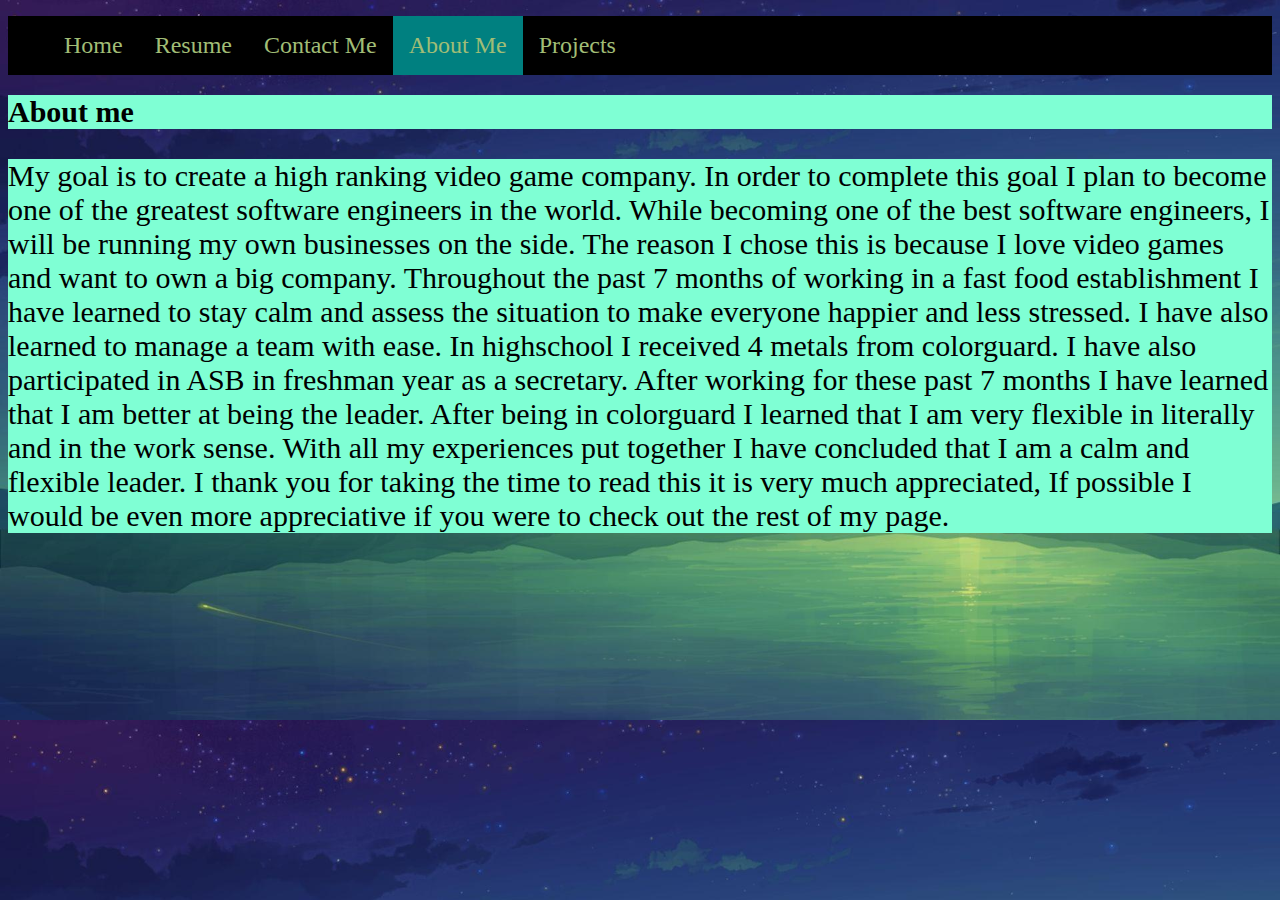
<file: aboutme.html>
<!DOCTYPE html>
<html class="image" div style="background-image: url('images/lol.jpg');">
        <head>
            <title>About me</title>
            <link rel="stylesheet" type="text/css" href="css/navbar.css"/>
        </head>
    <body>
         <ul class="navbar">
            <li><a href="index.html">Home</a></li>
            <li><a href="resume.html">Resume</a></li>
            <li><a href="contactme.html">Contact Me</a></li>
            <li class="active"><a href="aboutme.html">About Me</a></li>
            <li class="dropdown">
                <a href="#">Projects</a>
                <ul class="dropdown-content">
                    <li><a href="textadventure.html">Text Adventure</a></li>
                    <li><a href="Pythontextadventure.html">Python text adventure</a></li>
                    <li><a href="RSA.html">"RSA Project"</a></li>
                    <li><a href="#">Project 4</a></li>
                    <li><a href="#">Project 5</a></li>
                </ul>    
        </ul>
        <h1 class="ph title">About me</h1>
        <p class="ph"> My goal is to create a high ranking video game company. In order to complete this goal I plan to become one of the greatest software engineers in the world. While becoming one of the best software engineers, I will be running my own businesses on the side. The reason I chose this is because I love video games and want to own a big company.

            Throughout the past 7 months of working in a fast food establishment I have learned to stay calm and assess the situation to make everyone happier and less stressed. I have also learned to manage a team with ease.

            In highschool I received 4 metals from colorguard. I have also participated in ASB in freshman year as a secretary. After working for these past 7 months I have learned that I am better at being the leader. After being in colorguard I learned that I am very flexible in literally and in the work sense. 

            With all my experiences put together I have concluded that I am a calm and flexible leader. I thank you for taking the time to read this it is very much appreciated, If possible I would be even more appreciative if you were to check out the rest of my page.
        </p>

    </body>
</html>
</file>
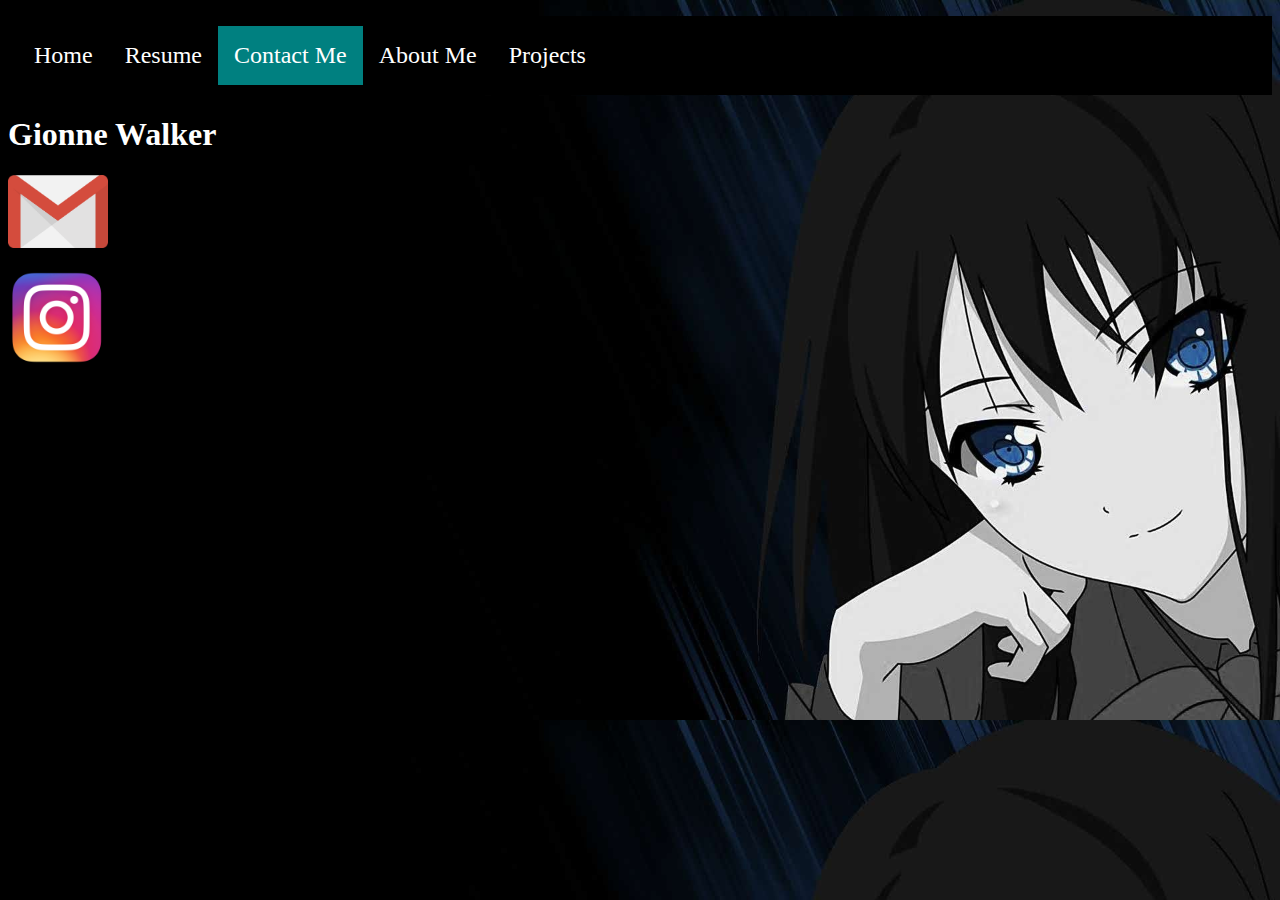
<file: contactme.html>
<!DOCTYPE html>
<html class="image" div style="background-image: url('images/black.jpg');">
    <head>
        <title>Contact Me</title>
        <link rel="stylesheet" type="text/css" href="css/navbar.css"/>
        <link rel="stylesheet" type="text/css" href="css/style.css"/>
    </head>
    <body> 
         <ul class="navbar">
            <li><a href="index.html">Home</a></li>
            <li><a href="resume.html">Resume</a></li>
            <li class="active"><a href="contactme.html">Contact Me</a></li>
            <li><a href="aboutme.html">About Me</a></li>
            <li class="dropdown">
                <a href="#">Projects</a>
                <ul class="dropdown-content">
                    <li><a href="textadventure.html">Text Adventure</a></li>
                    <li><a href="Pythontextadventure.html">Python text adventure</a></li>
                    <li><a href="RSA.html">"RSA Project"</a></li>
                    <li><a href="#">Project 4</a></li>
                    <li><a href="#">Project 5</a></li>
                </ul>    
        </ul> 
        <h1 class="title_design">Gionne Walker</h1>
        <p> <a href="https://mail.google.com/mail/u/0/?tab=rm#inbox?compose=new"><img src="images/Email.png" length="90px" width="100px"></a></p>
        <p> <a href="https://www.instagram.com/ogshadowking/"><img src="images/in.png" length="100px" width="100px"></a></p>
        <p></p>
    </body>
</html>
</file>
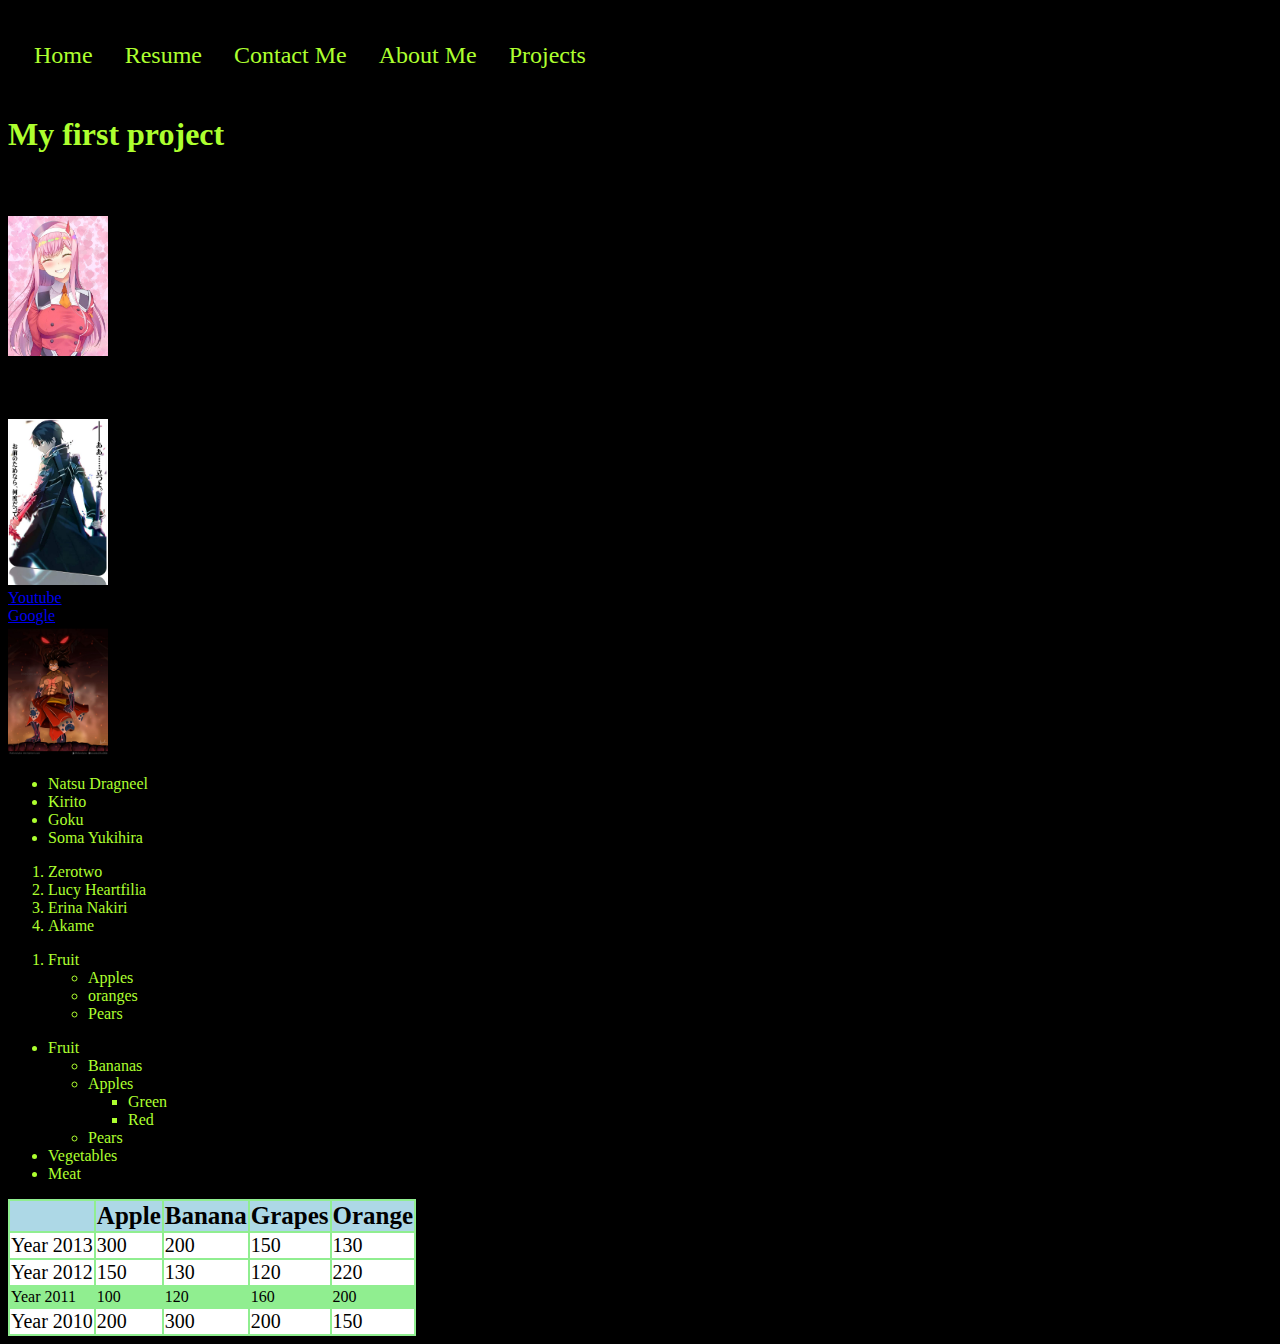
<file: dark.html>
<!DOCTYPE html>
<html style="background-color: black;">
    <head>
        <title>OG Shadow King's anime website</title>
         <link rel="stylesheet" type="text/css" href="css/style.css"/>
    </head>
    <body class="body">
         <ul class="navbar">
            <li><a href="index.html">Home</a></li>
            <li><a href="resume.html">Resume</a></li>
            <li><a href="contactme.html">Contact Me</a></li>
            <li><a href="aboutme.html">About Me</a></li>
            <li class="dropdown">
                <a href="#">Projects</a>
                <ul class="dropdown-content">
                    <li><a href="#">Project 1</a></li>
                    <li><a href="#">Project 2</a></li>
                    <li><a href="#">Project 3</a></li>
                    <li><a href="#">Project 4</a></li>
                    <li><a href="#">Project 5</a></li>
                </ul>    
        </ul>
        <h1>My first project</h1>
        <h3><p>Monkey D. Luffy</p></h3>
        <img src="images/zerotwo.jpg" alt="Zerotwo" width="100px">
        <br>
        <h3><p><i>Naruto Uzumaki</i></p></h3>
        <img src="images/kirito.jpg" alt="Kasuto Kirigaya" width="100px">
        <br>
        <a href="https://www.youtube.com"a>
        Youtube
        <br>
        <a href="https://www.google.com"a>
        Google
        <br>
        <a href="https://www.reddit.com/r/OnePiece/comments/df7bee/monkey_d_luffy/">
        <img src="images/monkeyd.luffy_4thgear.jpg" width="100px" height="130px"></a>
        <lr>
        <br>
        <ul>
            <li>Natsu Dragneel</li>
            <li>Kirito</li>
            <li>Goku</li> 
            <li>Soma Yukihira</li>
        </ul>
        <ol>
            <li>Zerotwo</li>
            <li>Lucy Heartfilia</li>
            <li>Erina Nakiri</li>
            <li>Akame</li>
        </ol>
        <oL>
            <li>Fruit</li>
                <ul>
                    <li>Apples</li>
                    <li>oranges</li>
                    <li>Pears</li>
                </ul>
        </ol>
        <ul>
            <li>Fruit</li>
                <ul>  
                    <li>Bananas</li>
                    <li>Apples</li>  
                        <ul>
                        <li>Green</li>
                        <li>Red</li>
                        </ul>
                    <li>Pears</li>
                </ul>    
            <li>Vegetables</li>
            <li>Meat</li>
        </ul>
        <table class= "table1">
            <tr style="background-color:lightblue; color:black; font-size: 25px;">
                <th></th>
                <th>Apple</th>
                <th>Banana</th>
                <th>Grapes</th>
                <th>Orange</th>
            </tr>
            <tr class= "table2">
                <td>Year 2013</td>
                <td>300</td>
                <td>200</td>
                <td>150</td>
                <td>130</td>
            </tr>
            <tr class= "table2">
                <td>Year 2012</td>
                <td>150</td>
                <td>130</td>
                <td>120</td>
                <td>220</td>
            </tr>
            <trclass= "table2">
                <td>Year 2011</td>
                <td>100</td>
                <td>120</td>
                <td>160</td>
                <td>200</td>
            </tr>
            <tr class= "table2">
                <td>Year 2010</td>
                <td>200</td>
                <td>300</td>
                <td>200</td>
                <td>150</td>
            </tr>
        </table>
    </body> 
</html>
</file>
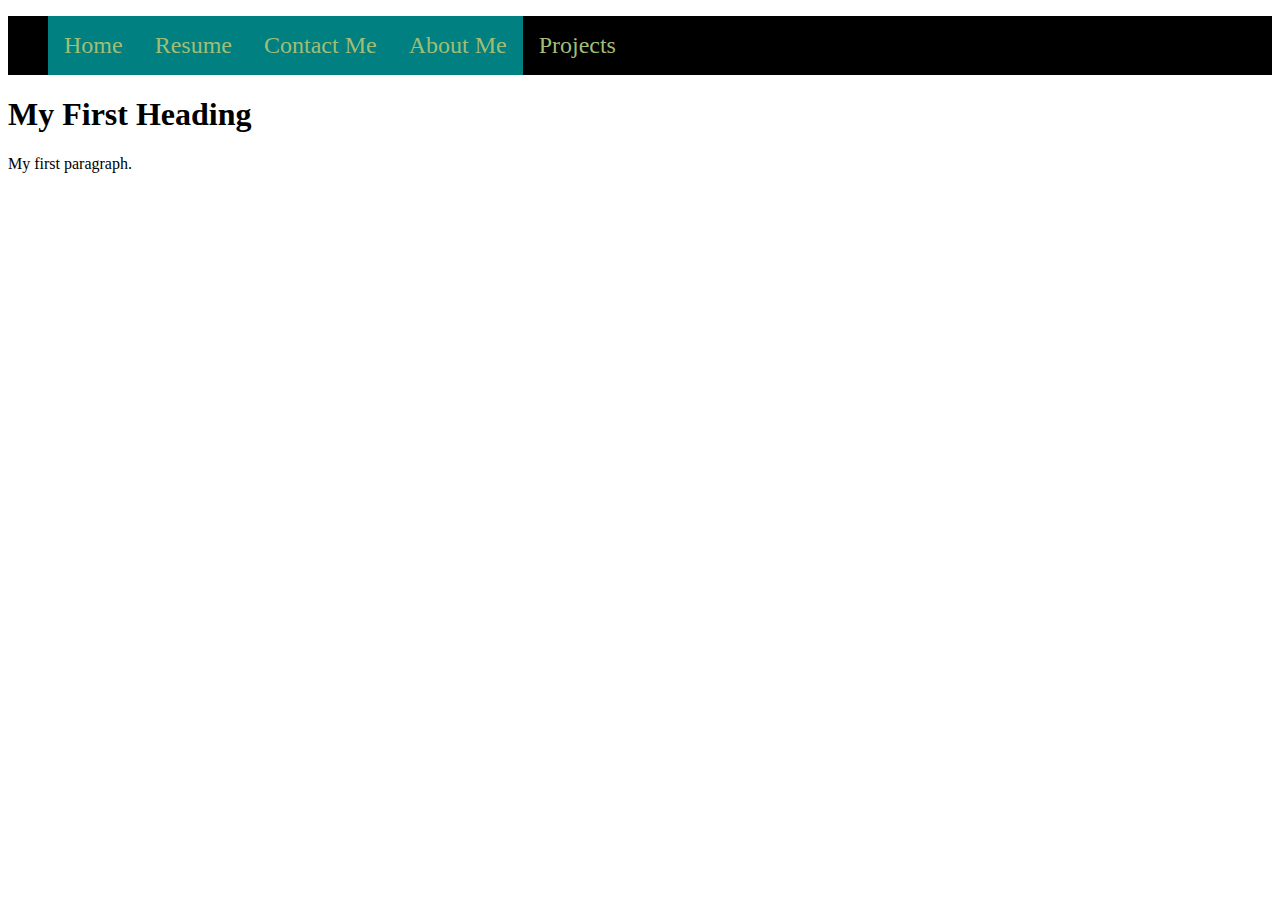
<file: navbar.html>
<!DOCTYPE html>
<html>
    <head>
        <title>Page Title</title>
        <link rel="stylesheet" type="text/css" href="css/navbar.css"/>
    </head>
    <body>

        <ul class="navbar">
            <li class="active"><a href="index.html">Home</a></li>
            <li class="active"><a href="resume.html">Resume</a></li>
            <li class="active"><a href="contactme.html">Contact Me</a></li>
            <li class="active"><a href="aboutme.html">About Me</a></li>
            <li class="dropdown">
                <a href="#">Projects</a>
                <ul class="dropdown-content">
                    <li><a href="#">Project 1</a></li>
                    <li><a href="#">Project 2</a></li>
                    <li><a href="#">Project 3</a></li>
                    <li><a href="#">Project 4</a></li>
                    <li><a href="#">Project 5</a></li>
                </ul>    
        </ul>

        <h1>My First Heading</h1>
        <p>My first paragraph.</p>

    </body>
</html>
</file>
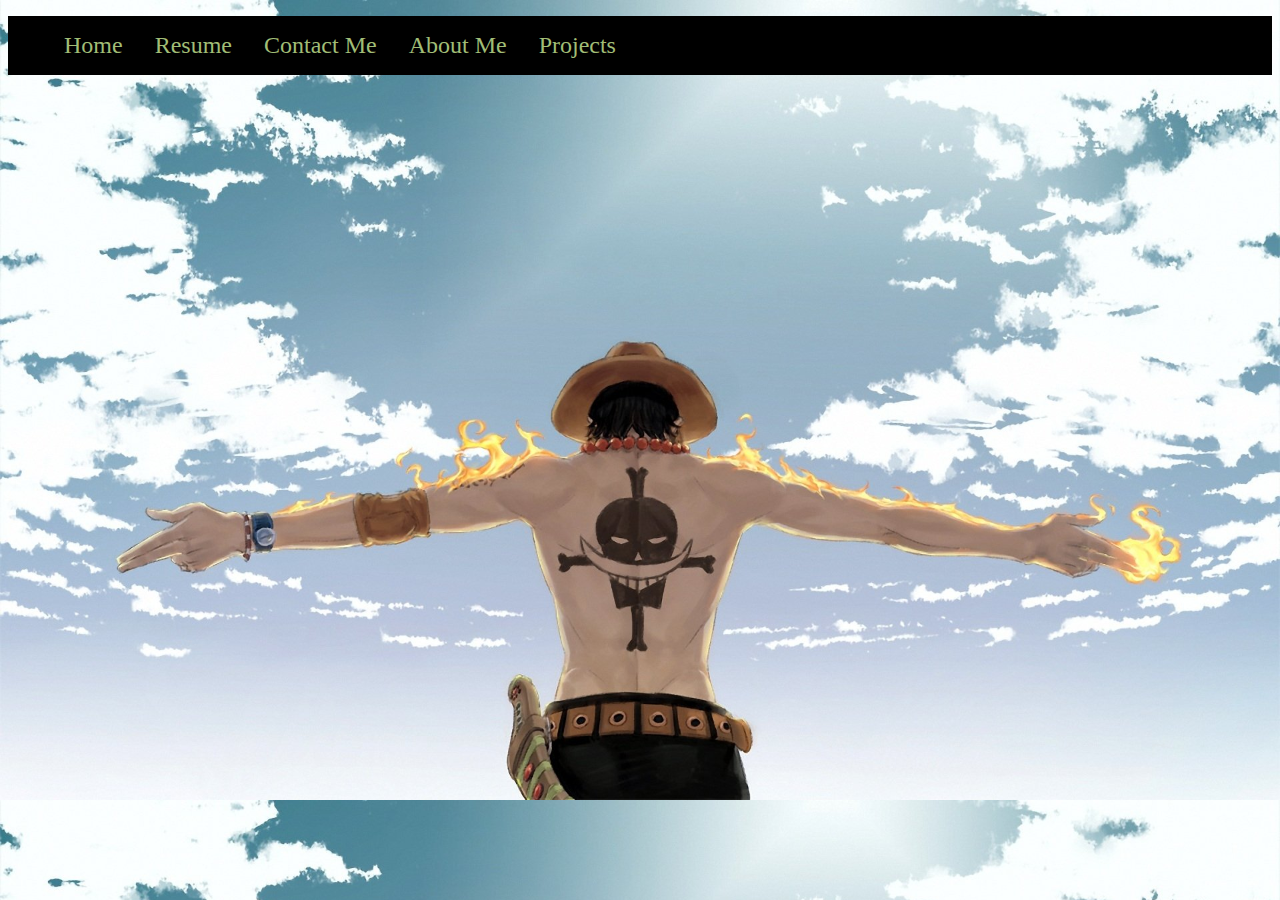
<file: Pythontextadventure.html>
<!DOCTYPE html>
<html class="image" div style="background-image: url('images/ace.jpg');">
        <head>
            <title>Python text adventure</title>
            <link rel="stylesheet" type="text/css" href="css/navbar.css"/>
        </head>
    <body>
        <ul class="navbar">
            <li><a href="index.html">Home</a></li>
            <li><a href="resume.html">Resume</a></li>
            <li><a href="contactme.html">Contact Me</a></li>
            <li><a href="aboutme.html">About Me</a></li>
            <li class="dropdown">
                <a href="#">Projects</a>
                <ul class="dropdown-content">
                    <li><a href="textadventure.html">Text Adventure</a></li>
                    <li><a href="Pythontextadventure.html">Python text adventure</a></li>
                    <li><a href="#">Project 3</a></li>
                    <li><a href="#">Project 4</a></li>
                    <li><a href="#">Project 5</a></li>
                </ul>    
        </ul>
        <h1 class="title"></h1>
        <p class="title"></p>

    </body>
</html>
<iframe height="400px" width="100%" src="https://repl.it/@GionneWalker/Python-story?lite=true" scrolling="no" frameborder="no" allowtransparency="true" allowfullscreen="true" sandbox="allow-forms allow-pointer-lock allow-popups allow-same-origin allow-scripts allow-modals"></iframe>
</file>
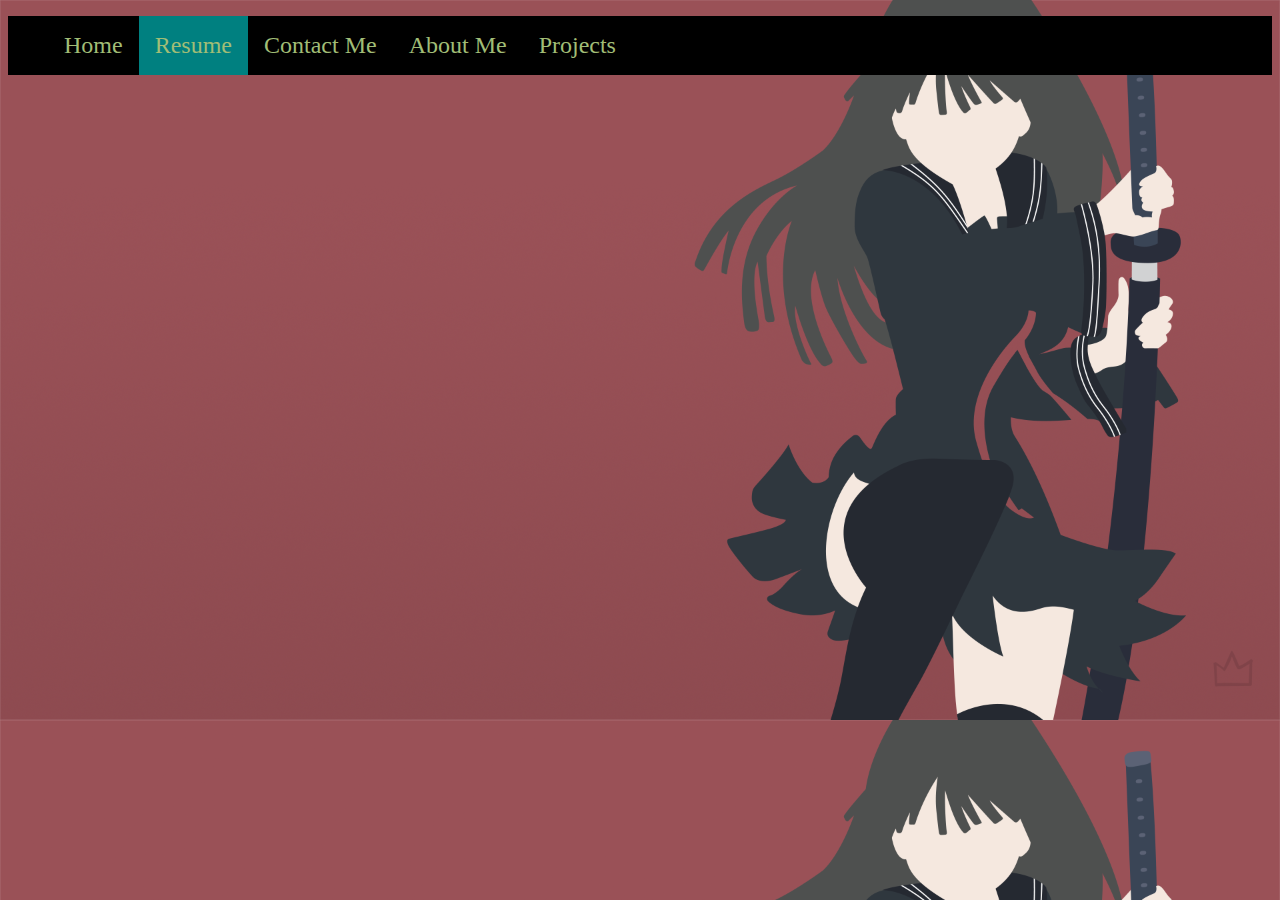
<file: resume.html>
<!DOCTYPE html>
<html class="image" div style="background-image: url('images/katana.png');">
        <head>
            <title>Resume</title>
            <link rel="stylesheet" type="text/css" href="css/navbar.css"/>
        </head>
    <body>
        <ul class="navbar">
            <li><a href="index.html">Home</a></li>
            <li class="active"><a href="resume.html">Resume</a></li>
            <li><a href="contactme.html">Contact Me</a></li>
            <li><a href="aboutme.html">About Me</a></li>
            <li class="dropdown">
                <a href="#">Projects</a>
                <ul class="dropdown-content">
                    <li><a href="textadventure.html">Text Adventure</a></li>
                    <li><a href="Pythontextadventure.html">Python text adventure</a></li>
                    <li><a href="RSA.html">"RSA Project"</a></li>
                    <li><a href="#">Project 4</a></li>
                    <li><a href="#">Project 5</a></li>
                </ul>    
        </ul>
        <h1 class="title"></h1>
        <p class="title"></p>

    </body>
</html>
</file>
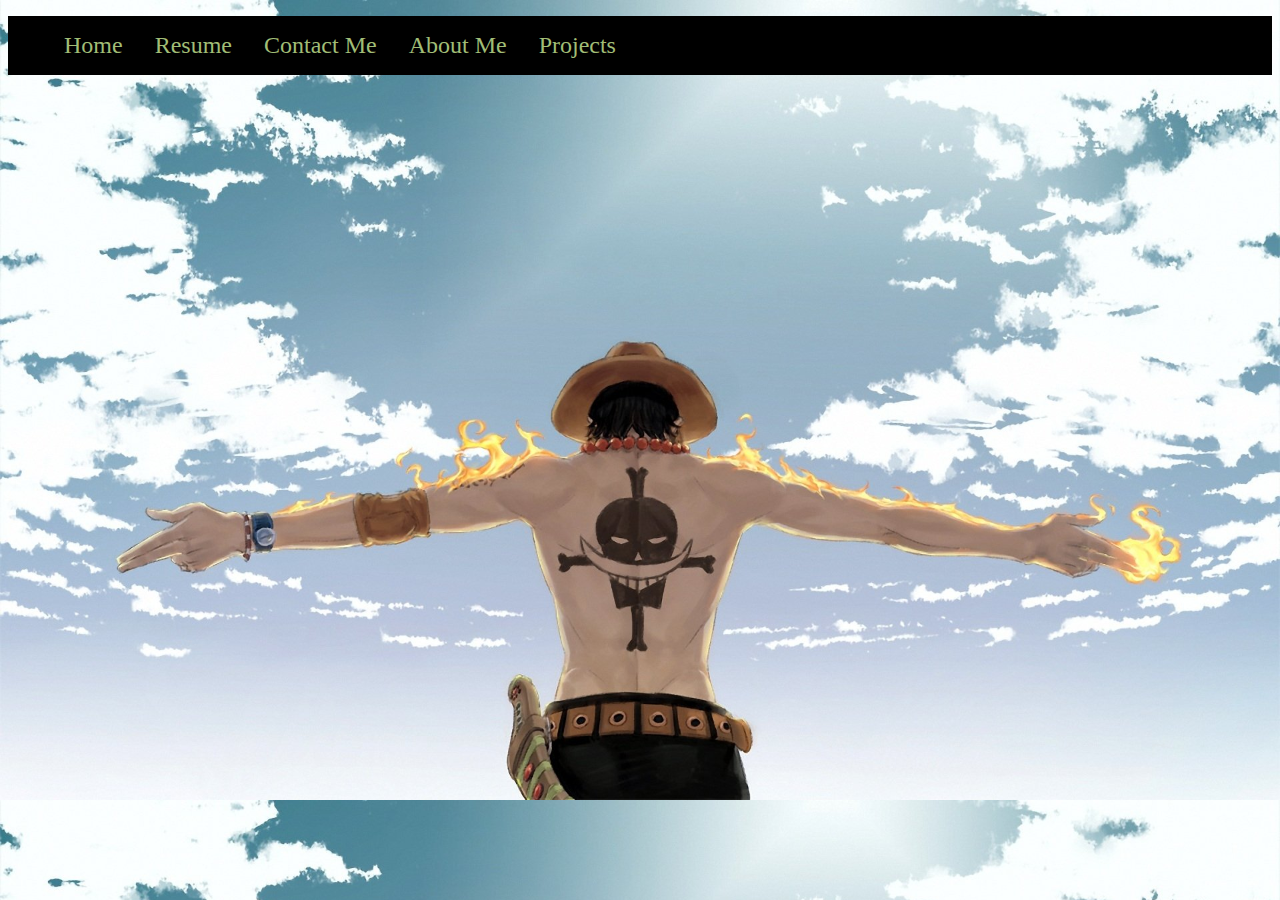
<file: RSA.html>
<!DOCTYPE html>
<html class="image" div style="background-image: url('images/ace.jpg');">
        <head>
            <title>Python text adventure</title>
            <link rel="stylesheet" type="text/css" href="css/navbar.css"/>
        </head>
    <body>
        <ul class="navbar">
            <li><a href="index.html">Home</a></li>
            <li><a href="resume.html">Resume</a></li>
            <li><a href="contactme.html">Contact Me</a></li>
            <li><a href="aboutme.html">About Me</a></li>
            <li class="dropdown">
                <a href="#">Projects</a>
                <ul class="dropdown-content">
                    <li><a href="textadventure.html">Text Adventure</a></li>
                    <li><a href="Pythontextadventure.html">Python text adventure</a></li>
                    <li><a href="RSA.html">"RSA Project"</a></li>
                    <li><a href="#">Project 4</a></li>
                    <li><a href="#">Project 5</a></li>
                </ul>    
        </ul>
        <h1 class="title"></h1>
        <p class="title"></p>

    </body>
</html>
<iframe height="400px" width="100%" src="https://replit.com/@GionneWalker/rsa-project-GionneWalker" scrolling="no" frameborder="no" allowtransparency="true" allowfullscreen="true" sandbox="allow-forms allow-pointer-lock allow-popups allow-same-origin allow-scripts allow-modals"></iframe>
</file>
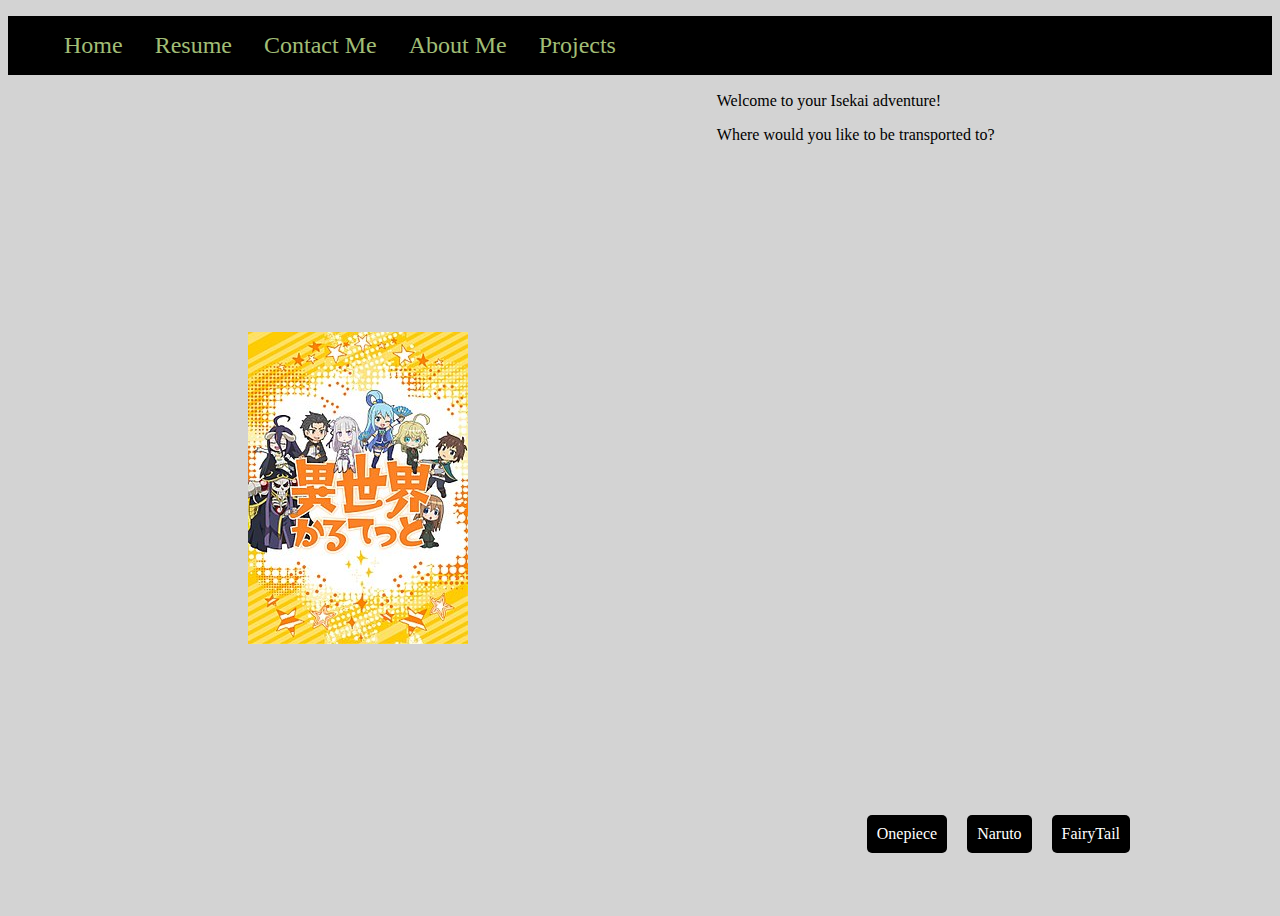
<file: textadventure.html>
<!DOCTYPE html>
<html style="background-color: lightgrey">
        <head>
            <title>Text adventure</title>
            <link rel="stylesheet" type="text/css" href="css/navbar.css" href="css/style.css"/>
            <style>
                #container{
                    position: absolute;
                    left: 0px;
                    right: 0px;
                    top: 76px;
                    bottom: 0px;
                    background-color:;
                }
                #left_pane{
                    background-color:;
                    height: 100%;
                    width: 56%;
                    float: left;
                    display: flex;
                    align-items: center;
                    justify-content: center; 
                }
                #right_pane{
                    background-color:;
                    height: 100%;
                    width: 44%;
                    float: left;
                }
                #story_text{
                    background-color:;
                    height: 80%;
                }
                #button_choices{
                    background-color:;
                    height: 20%;
                    display: flex;
                    align-items: center;
                    justify-content: center;

                }
                #story_img{
                    max-height: 100%;
                    max-width: 100%;
                    width: auto;
                    height: auto;

                }
                .buttons{
                    text-decoration: none;
                    color: white; 
                    background-color: black;
                    padding: 10px;
                    border-radius: 5px;
                    font-size: 16px;
                    margin: 10px;
                
                }
            </style>
        </head>
        
        
    <body>
        <ul class="navbar">
            <li><a href="index.html">Home</a></li>
            <li><a href="resume.html">Resume</a></li>
            <li><a href="contactme.html">Contact Me</a></li>
            <li><a href="aboutme.html">About Me</a></li>
            <li class="dropdown">
                <a href="#">Projects</a>
                <ul class="dropdown-content">
                    <li><a href="textadventure.html">Text Adventure</a></li>
                    <li><a href="Pythontextadventure.html">Python text adventure</a></li>
                    <li><a href="#">Project 3</a></li>
                    <li><a href="#">Project 4</a></li>
                    <li><a href="#">Project 5</a></li>
                </ul>    
        </ul>
        <h1 class="title"></h1>
        <p class="title"></p>
        <div id="container">
            <div id="left_pane">
                <img id="story_img" src="images/isekai3.jpg"/>
            </div>
            <div id="right_pane">
                <div id="story_text">
                    <p id="p1">Welcome to your Isekai adventure</p>
                    <p id="p2">You have been sent to the isekai portal</p>
                    <p id="p3">Which universe would you like to be sent to?</p>
                </div>
                <div id="button_choices">
                    <a id= "b1" class="buttons" href="#" onclick="bclick(1)">Onepiece</a>
                    <a id= "b2" class="buttons" href="#" onclick="bclick(2)">Naruto</a>
                    <a id= "b3" class="buttons" href="#" onclick="bclick(3)">Fairy Tail</a> 
                </div>
            </div>

        </div>    
    <script>
        var b1 = document.getElementById("b1");
        var b2 = document.getElementById("b2");
        var b3 = document.getElementById("b3");
        var img = document.getElementById("story_img");
        var p1 = document.getElementById("p1");
        var p2 = document.getElementById("p2");
        var p3 = document.getElementById("p3");
        var state = "intro";
        intro();
        
        function intro(){
            img.src = "images/isekai2.jpg";
            b1.innerHTML = "Onepiece";
            b2.innerHTML = "Naruto";
            b3.innerHTML = "FairyTail";
            p1.innerHTML = "Welcome to your Isekai adventure!";
            p2.innerHTML = "Where would you like to be transported to?";
            p3.innerHTML = "";
        }
        

        function Onepiece(){
            img.src="images/onepieceuniverse.jpg";
            p1.innerHTML = "Welcome to the One Piece Universe!";
            p2.innerHTML = "Would you like to be a Marine or a Pirate?";
            p3.innerHTML = "";
            b1.innerHTML = "Marine";
            b2.innerHTML = "Pirate";
            b3.innerHTML = "";
        }
        
        function Naruto(){
            img.src= "images/narutouniverse.jpg";
            p1.innerHTML = "Welcome to the Naruto Universe!";
            p2.innerHTML = "";
            p3.innerHTML = "";
            b1.innerHTML = "";
            b2.innerHTML = "GO";
            b3.innerHTML = "";
        }

         function FairyTail(){
            img.src= "images/fairytailuniverse.jpg";
            p1.innerHTML = "Welcome to the Fairy Tail universe!";
            p2.innerHTML = "";
            p3.innerHTML = "";
            b1.innerHTML = "";
            b2.innerHTML = "Teleport";
            b3.innerHTML = "";
        }

          function Marine(){
            img.src= "images/Marine.jpg";
            p1.innerHTML = "You have now joined the Navy time to start your training";
            p2.innerHTML = "";
            p3.innerHTML = "";
            b1.innerHTML = "StartTraining";
            b2.innerHTML = "Goback";
            b3.innerHTML = "";
        }

         function Pirate(){
            img.src= "images/pirates.jpg";
            p1.innerHTML = "You have now become a Pirate now time to start your adventure";
            p2.innerHTML = "";
            p3.innerHTML = "";
            b1.innerHTML = "StartAdventure";
            b2.innerHTML = "Goback";
            b3.innerHTML = "";
        }    
        
         function Startadventure(){
            img.src= "images/Buggy.jpg";
            p1.innerHTML = "You are currently in your home town";
            p2.innerHTML = "and now you are confronted by Buggy the clown what do you do";
            p3.innerHTML = "";
            b1.innerHTML = "Fight";
            b2.innerHTML = "Runaway";
            b3.innerHTML = "";
        }

         function Runaway(){
            img.src= "images/crew1.png";
            p1.innerHTML = "You are confronted by Buggy's 1st mate and killed";
            p2.innerHTML = "";
            p3.innerHTML = "";
            b1.innerHTML = "Continue";
            b2.innerHTML = "";
            b3.innerHTML = "";
        }    
         function Fight(){
            img.src= "images/cage.png";
            p1.innerHTML = "You are defeated in battle and put into a cage";
            p2.innerHTML = "";
            p3.innerHTML = "";
            b1.innerHTML = "Continue";
            b2.innerHTML = "";
            b3.innerHTML = "";
        }   
            
         function Teleport(){
            img.src= "images/welcome.jpg";
            p1.innerHTML = "You have arrived at the Fairy Tail Guild and are greeted by what seems to be most of the guild";
            p2.innerHTML = "";
            p3.innerHTML = "";
            b1.innerHTML = "Leave";
            b2.innerHTML = "Stay";
            b3.innerHTML = "";
        }    

         
 




        //////State Machine
        function bclick(button){
            if (state == "intro"){
                if(button == 1){
                    Onepiece();
                    state="Onepiece";
                }
                else if(button == 2){
                    Naruto();
                    state ="Naruto";
                }
                else if(button == 3){
                    FairyTail();
                    state="FairyTail";
                }
            }    
            else if(state == "Onepiece"){
                if (button == 1){
                    Marine();
                    state="Marine";
                }
                else if(button == 2){
                    Pirate();
                    state="Pirate";
                }
            }  
            else if(state == "Marine"){
                if (button == 1){
                    Starttraining();
                    state="Starttraining";
                }
                else if(button ==2){
                    intro();
                    state="intro";
                }
            }
            else if(state == "Pirate"){
                if (button == 1){
                    Startadventure();
                    state="Startadventure";
                }
                if (button == 2){
                    intro();
                    state="intro";
                }
            } 
            else if(state == "Startadventure"){
                if(button == 1){
                    Fight();
                    state="Fight";
                }
                if (button == 2){
                    Runaway();
                    state="Runaway";
                }
            } 
            else if(state == "Runaway"){
                if(button == 1){
                   intro();
                   state="intro";
                }
            }
            else if(state == "Fight"){
                if(button ==1){
                    Continue();
                    state="Continue";
                }
                   
            }
            else if(state == "FairyTail"){
                if (button == 1){
                    Teleport();
                    state="Teleport";
                }
            }
            else if(state == "Teleport"){
                if (button == 1){
                    Leave();
                    state="Leave";
                }
                if (button == 2){
                    Stay();
                    state="Stay";
                }
            }
            else if(state == "Naruto"){
                if(button == 2){
                    GO();
                    state="GO";
                }
            }
        }
        
    </script>
    </body>
</html>
</file>
<file: css/navbar.css>
.navbar{
                background-color: black;
                overflow: hidden;
            }

            .navbar li{
                list-style-type: none;
                float: left;
                color: rgb(161, 189, 118);
            }

            .navbar a{
                color: inherit;
                text-decoration: none;
                font-size: 24px;
                padding: 16px;
                display: inline-block;
            }

            .navbar li:hover {
                background-color: teal
            }

            .dropdown-content li {
                float: none;
            }

            .dropdown-content {
                padding: 0px;
                background-color: black;
                display: none;
                position: absolute;
                z-index: 1;
            }

            .dropdown:hover .dropdown-content{
                display: block;
            }

            .navbar .active {
                background-color: teal;
            }

            .text {
                text-align: center;
                font-size: 50px;
            }
            .table {
                border: 6; 
                }  

            .tr{
                background-color: lightblue;
                font-size: 35px;
            } 
            .background{
                <div style="background-image: url('images/002.gif');">
            }
            .title{
                color: rgba(175, 13, 13,)/;
                background-color: aquamarine;
                font-size: 45px;
                padding: 0px;
                text-decoration: none;
                text-align: left;
            }
            .resumebackground{
                width: 400px;
                height: 200px;
                object-fit: cover;

            }
            
            .image {
                background-size: cover;
            }
            .ph{
                background-color: aquamarine;
                color:black;
                font-size: 30px;
            }

            .ph title{
                background-color: aquamarine;
                color: black;
                font-size: 60px;
            }
</file>
<file: css/style.css>
.navbar{
                background-color: black;
                overflow: hidden;
                padding: 10px;
            }

            .navbar li{
                list-style-type: none;
                float: left;
                color: white;
            }

            .navbar a{
                color: inherit;
                text-decoration: none;
                font-size: 24px;
                padding: 16px;
                display: inline-block;
            }

            .navbar li:hover {
                background-color: teal
            }

            .dropdown-content li {
                float: none;
                position: absolute;
                z-index: 1;
            }

            .dropdown-content {
                padding: 10px;
                background-color: black;
                display: none;
                position: absolute;
            }

            .dropdown:hover .dropdown-content{
                display: block;
            }

            .navbar .active {
                background-color: teal;
            }

                .body li{
                    color: greenyellow; 
                }
                .body h1{
                    color: greenyellow;
                }
                .table1{
                    background-color: lightgreen; 
                    border: "3"
                }

                .table2{
                    background-color:white; 
                    font-size:20px;
                }
                
                .ph{
                    color: azure;
                    font-size: 24px;
                }

                .title_design{
                    color: white;
                    font-size: 32px;
                }
</file>
